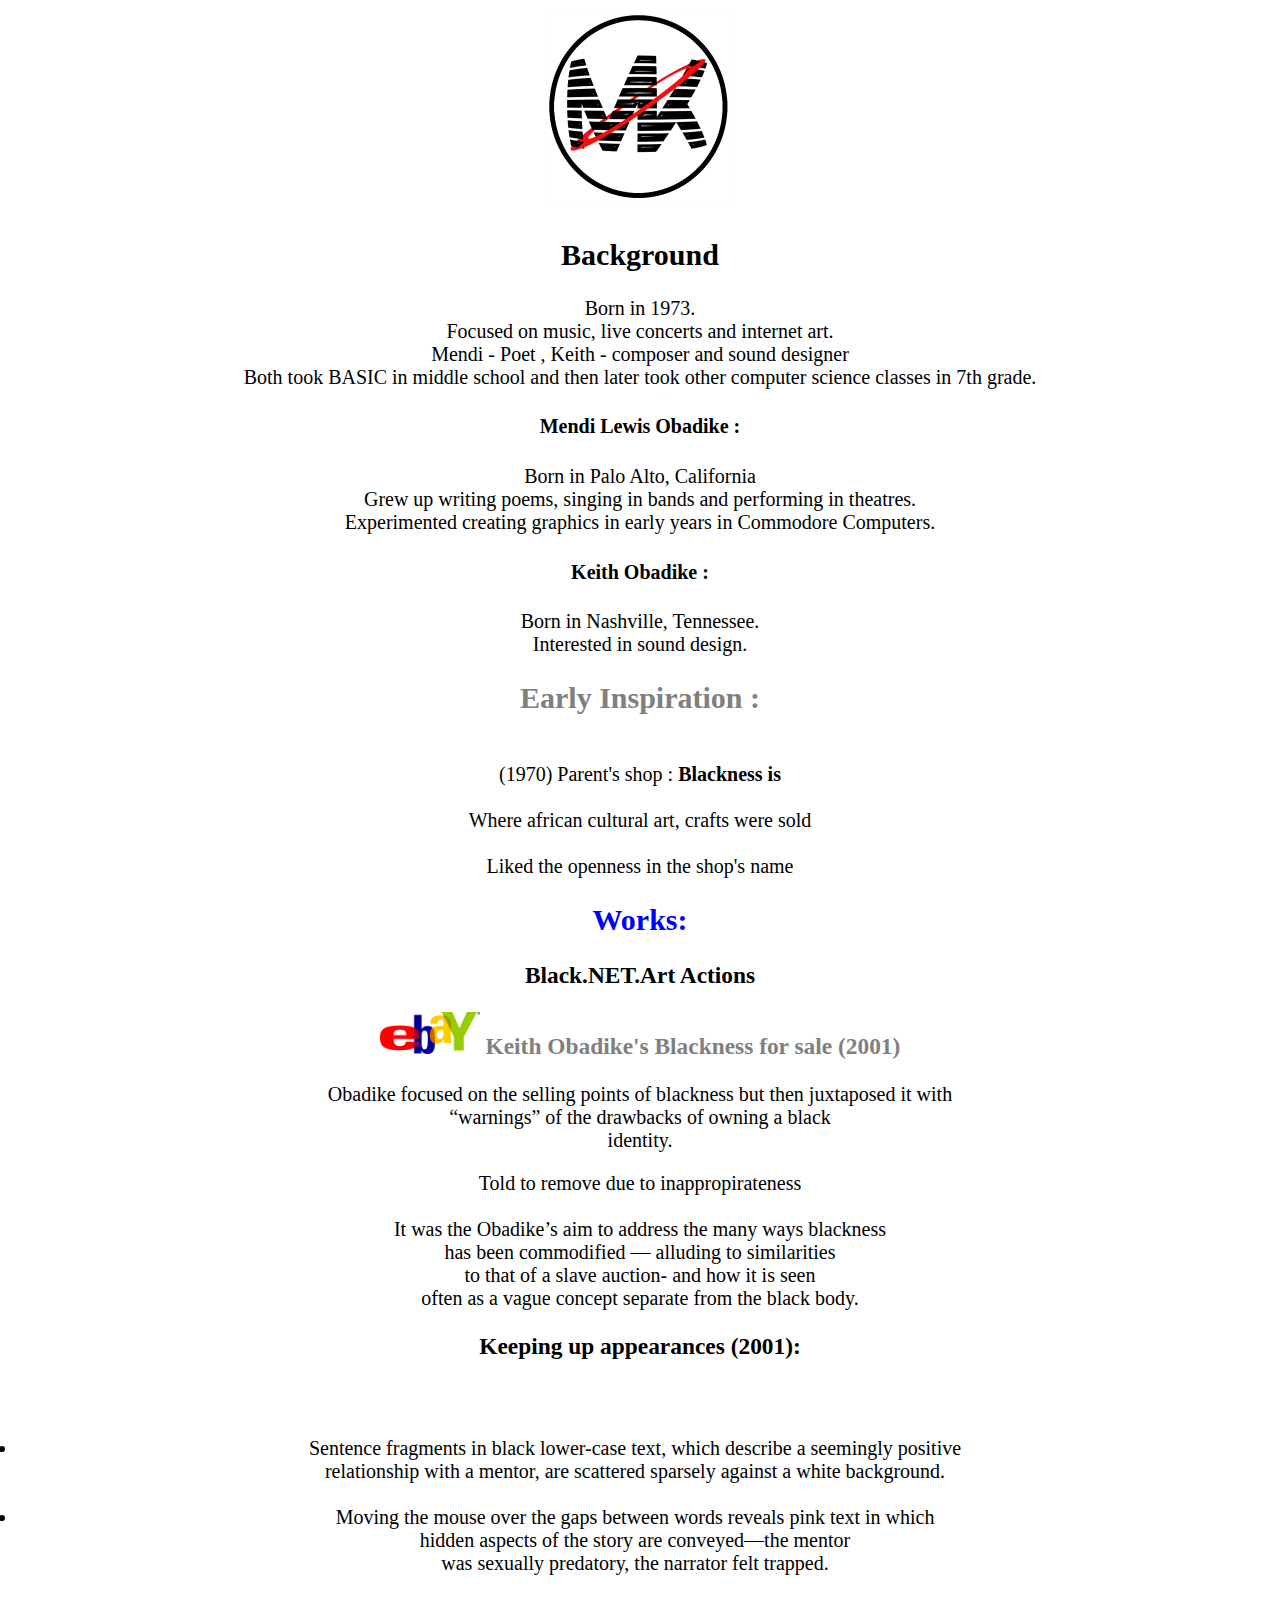
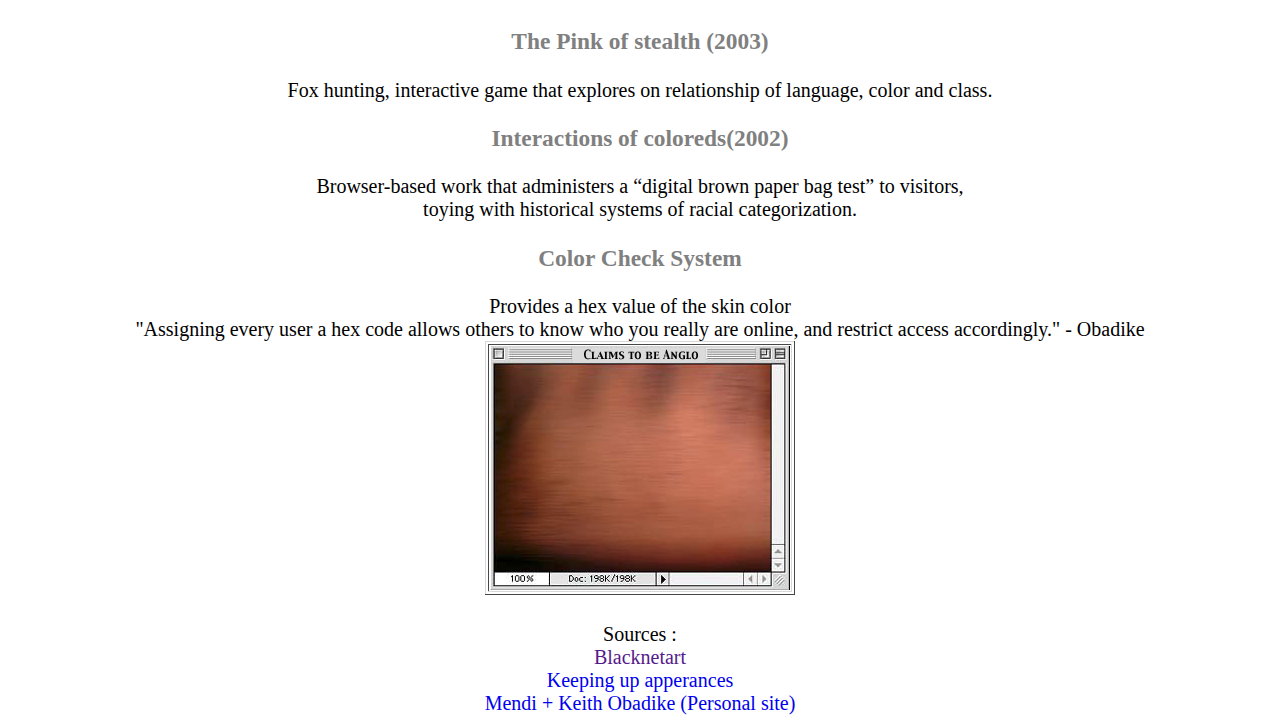
<file: Mendi and Keith/index.html>
<!DOCTYPE html>
<html>
<head>
	<link rel="stylesheet" type="text/css" href="stylesheet.css">
	<title>Mendi and Keith Obadike</title>
</head>
<body>

	<div align="center">

	<img src="img.jpg" width="200">
	</div>

	<div align="center">
		<h2>Background </h2>

		

			<li>Born in 1973.</li>

		

		<li> Focused on music, live concerts and internet art.
		<li> Mendi - Poet , Keith - composer and sound designer </li>
				<li> Both took BASIC in middle school and then later took other computer science classes in 7th grade. </li> 

	<h4> Mendi Lewis Obadike : </h4>
		<li>Born in Palo Alto, California </li>
		<li>Grew up writing poems, singing in bands and performing in theatres. </li>
		<li> Experimented creating graphics in early years in Commodore Computers. </li>


	<h4> Keith Obadike : </h4>
		<li> Born in Nashville, Tennessee.</li>
		<li>Interested in sound design. </li>


	</div>

	<div align="center">

	<h2 style="color: grey"> Early Inspiration : </h2>
	<br>
		<li>(1970) Parent's shop : <b>Blackness is</b> </li>
		<br>

		<li>Where african cultural art, crafts were sold </li>
		<br>
		<li>Liked the openness in the shop's name </li>

	</div>
	<span>

	<div align="center">
		<h2 style="color: blue">Works: </h2>

		<h3>Black.NET.Art Actions</h3>
		
		 <h3> <a href="http://archive.rhizome.org/anthology/blacknetart/ebay.html" style="color: grey"> <img src="ebay.png" width="100"> Keith Obadike's Blackness for sale (2001) </h3> </a>
		 <p align="center"> <li> Obadike focused on the selling points of blackness but then juxtaposed it with <br> “warnings” of the drawbacks of owning a black <br>identity. </p> </li>
		 <li>Told to remove due to inappropirateness</li> <br>
		 <li>It was the Obadike’s aim to address the many ways blackness<br> has been commodified — alluding to similarities  <br>to that of a slave auction- and how it is seen<br> often as a vague concept separate from the black body. </li>


		
		 <h3> Keeping up appearances (2001): </h3> <a href="http://webenact.rhizome.org/keeping-up-appearances/20151029152713/http://blacknetart.com/keepingupappearances.html" class="specialeffects" > Click here to go to the project </a> 

		 <div style="padding: 10px; padding-right: 20px"> 

		 <p style="text-indent: 30px;"> <li> Sentence fragments in black lower-case text, which describe a  seemingly positive <br> relationship with a mentor,  are scattered sparsely against a white background. </li> <br> <li> Moving the mouse over the gaps between words reveals pink text in which <br> hidden aspects of the story are conveyed—the mentor <br>was sexually predatory, the narrator felt trapped.
		  </p> </div>

		 <a href="http://www.blacknetart.com/pinkref.html" style="color: grey"> <h3 style="color: grey">  The Pink of stealth (2003) </a> </h3>
		 <li> Fox hunting, interactive game that explores on relationship of language, color and class. </li>

		 <h3 style="color: grey">  <a href="http://blacknetart.com/IOCindex.html" style="color: grey"> Interactions of coloreds(2002) </a> </h3>
		 <li> Browser-based work that administers a “digital brown paper bag test” to visitors, <br>toying with historical systems of racial categorization. </li>

		 <h3 style="color: grey">  <a href="http://blacknetart.com/app.html" style="color: grey"> Color Check System </a> </h3>
		 <li>Provides a hex value of the skin color </li>
		 <li> "Assigning every user a hex code allows others to know who you really are online, and restrict access accordingly." - Obadike </li>
		 <img src="ioc.png">




</span>

	<br><br>
	

	<div align="center">
		Sources :  <br>
		<a href="" > Blacknetart </a> <br>
		<a href="http://webenact.rhizome.org/keeping-up-appearances/20151029152713/http://blacknetart.com/keepingupappearances.html"> Keeping up apperances  </a> <br>
		<a href="http://obadike.squarespace.com/"> Mendi + Keith Obadike (Personal site)  </a> <br>





	</div>







</body>
</html>
</file>
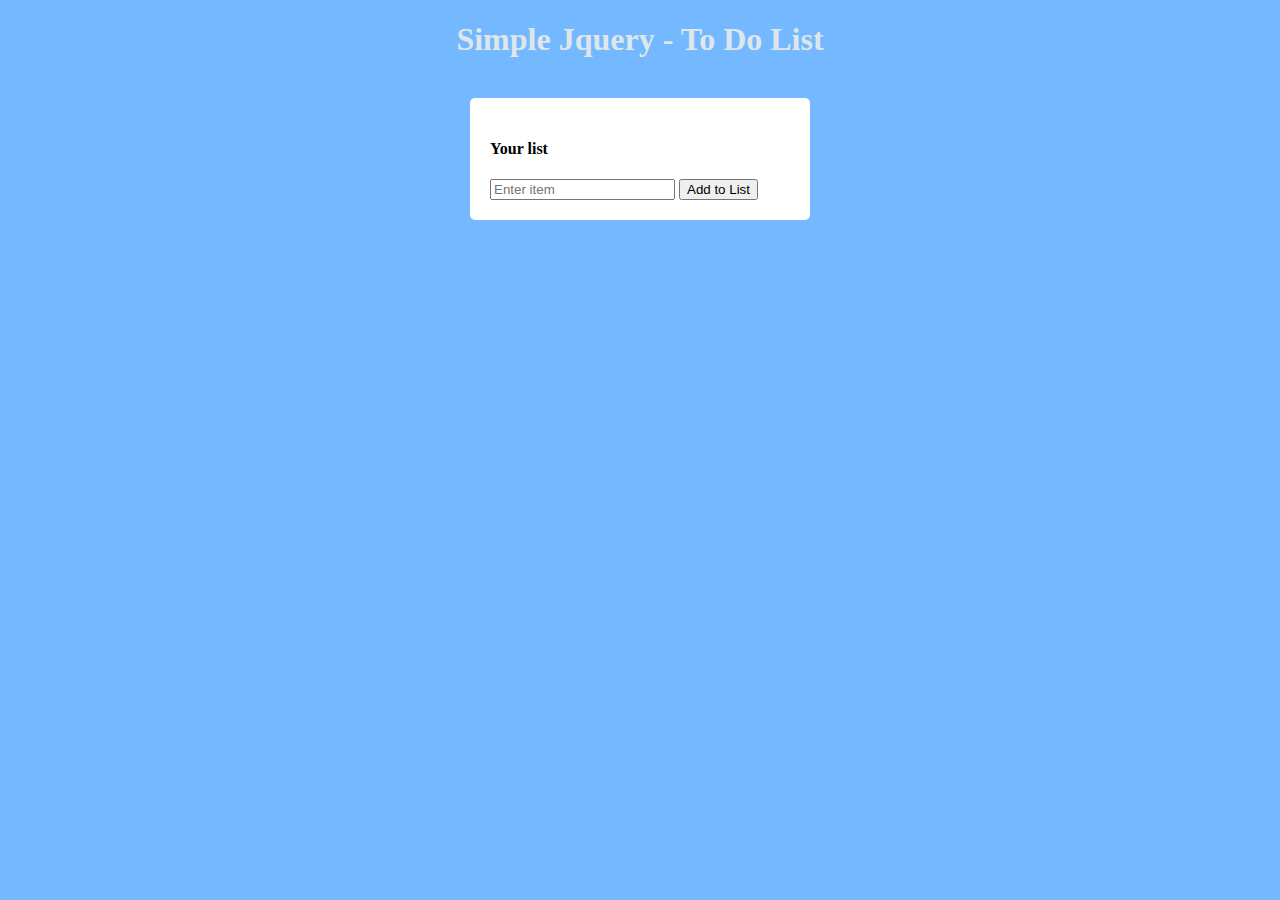
<file: Simple Jquery/index.html>
<!DOCTYPE html>
<html>
<head>
	<title>Simple Jquey - To Do List</title>
	<link rel="stylesheet" type="text/css" href="stylesheet.css">
	<script src="https://cdnjs.cloudflare.com/ajax/libs/jquery/3.4.1/jquery.min.js"></script>
	<script type="text/javascript" src="todolist.js"></script>
</head>

<body>	
	<h1 align="center" style="color: #dfe6e9"> Simple Jquery - To Do List </h1>

	<div class="container">

		<h4>Your list</h4>
	
	
	<ul id="todolist">

	</ul>
	<input type="text" id="addtolist" placeholder="Enter item" />
	<button id="additem"> Add to List</button>

	
	</div>






</body>
</div>
</html>
</file>
<file: Mendi and Keith/stylesheet.css>
body {
	font-size: 20px;
}

div {
	align-content: center;
}



li {
	text-align: center;

}

a.specialeffects:hover {

  color: #f016de ;
  background-color: white ;
  text-decoration-color: white;
}

a.specialeffects:link {

  color: white ;
  
  
}

a:link{
	text-decoration: none;
}
</file>
<file: Simple Jquery/stylesheet.css>
body{
	background: #74b9ff;
}

.container {
	padding: 20px;
	width: 300px;
	margin: 0 auto;
	margin-top: 40px;
	background: white;
	border-radius: 5px;
}
</file>
